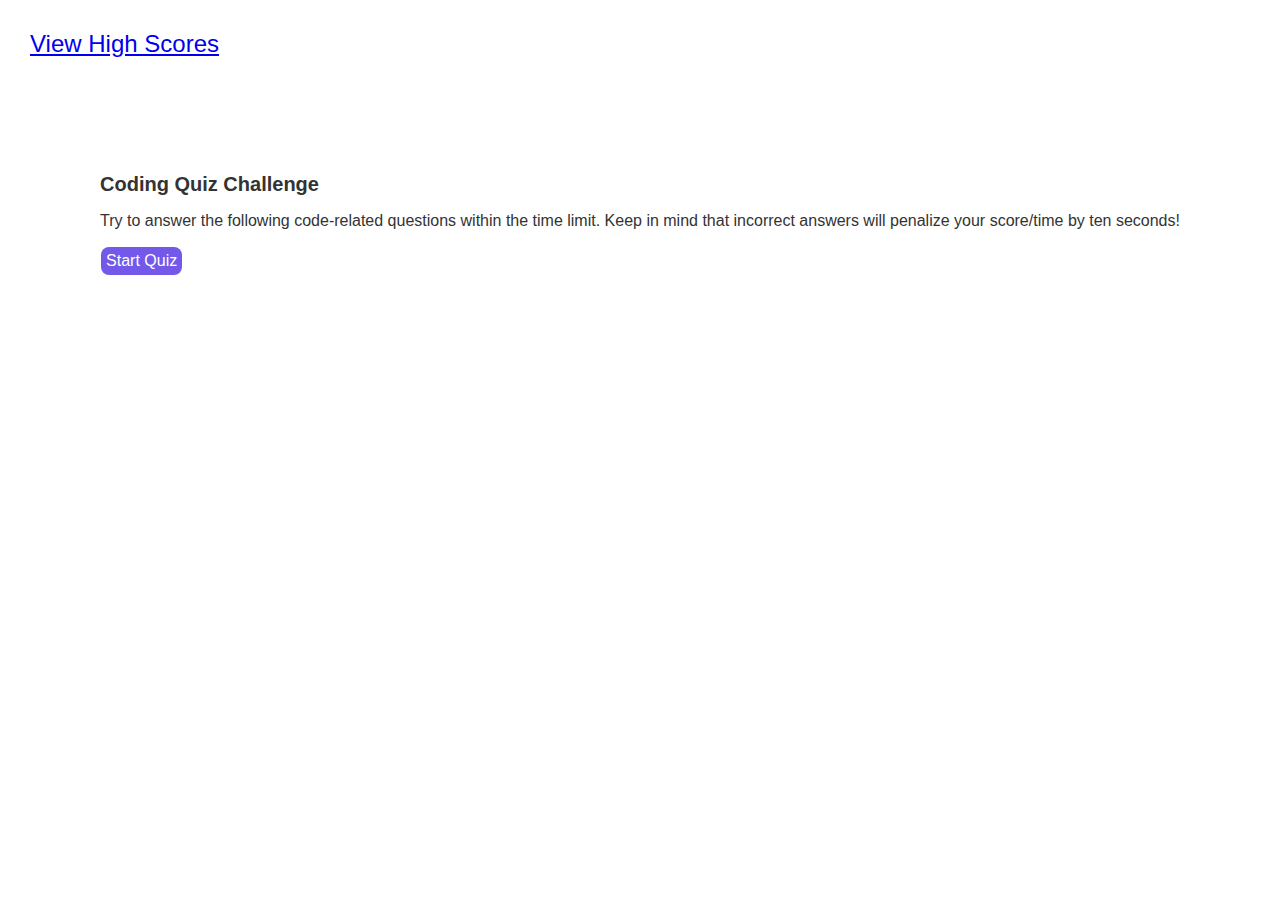
<file: index.html>
<!DOCTYPE html>
<html lang="en">
<head>
    <meta charset="UTF-8">
    <meta name="viewport" content="width=device-width, initial-scale=1.0">
    <link rel="stylesheet" href="./assets/css/style.css" >
    <title>Javascript Quizlet</title>
</head>
<body>
    <header class = "score-content" id="score-content">

    </header>

    <main class = "page-content" id="page-content">

    </main>

    <footer id="footer-element"></footer>
<script src="./assets/js/script.js"></script>
</body>
</html>
</file>
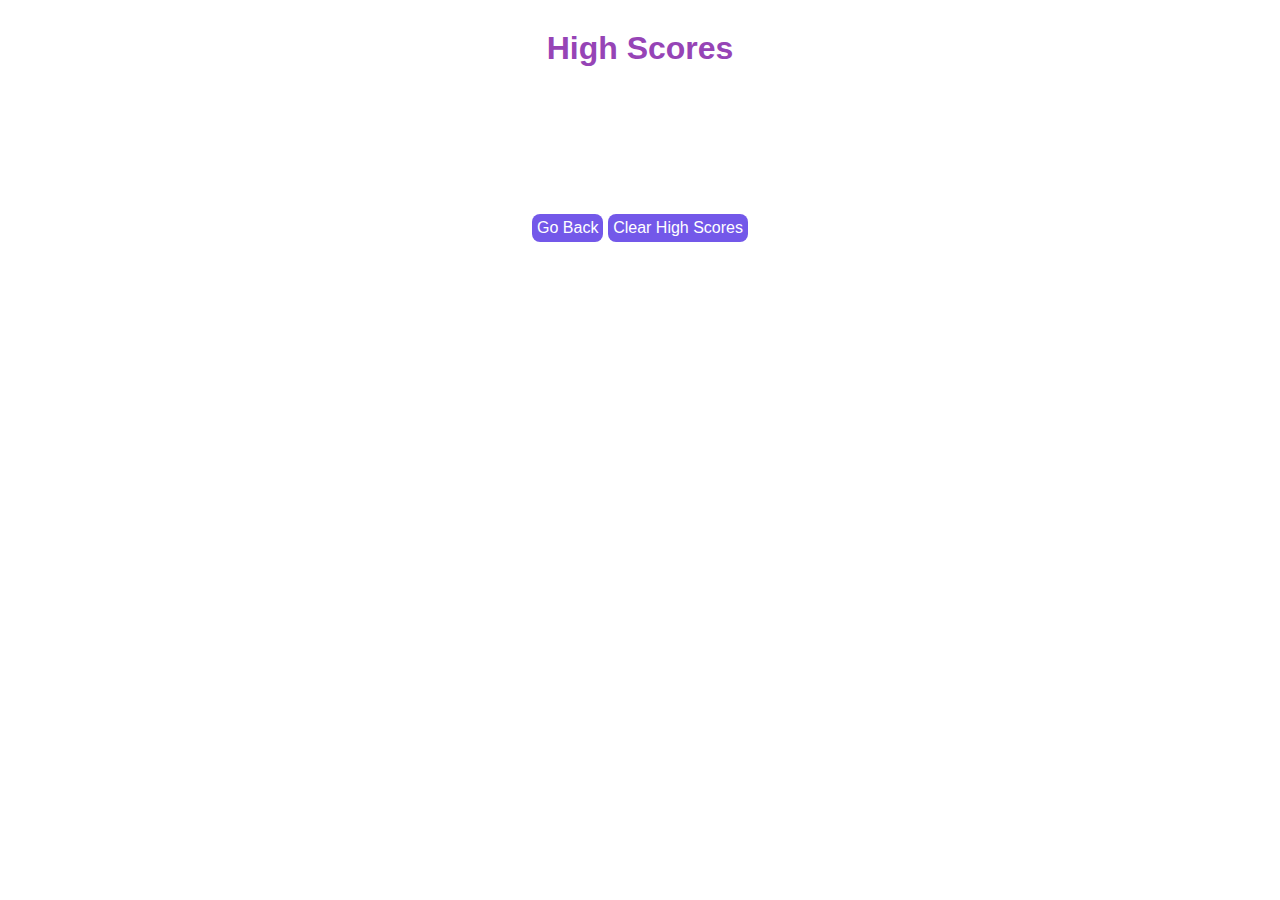
<file: assets/html/highscores.html>
<!DOCTYPE html>
<html lang="en">
<head>
    <meta charset="UTF-8">
    <meta name="viewport" content="width=device-width, initial-scale=1.0">
    <link rel="stylesheet" href="../css/style.css" >
    <title>High Scores</title>
</head>
<body>
    <header class = "score-content" id="score-content">
        <h1>High Scores</h1>

    </header>

    <main class = "page-content" id="page-content">
        <div class = "content-wrapper">
        <section class = "score-list">

        </section>
        <div>
        <button class = "btn go-back">
            Go Back
        </button>
        <button class = "btn resetter">
            Clear High Scores
        </button>
        </div>
        </div>

    </main>

    <footer id="footer-element"></footer>
<script src="../js/script-hs.js"></script>
</body>
</html>
</file>
<file: assets/css/style.css>
* {
    box-sizing: border-box;
  }
  
  :root {
    --primary: #0d0d0e;
    --secondary: #7358e9;
    --tertiary: rgb(150, 68, 182);
    --grey: #333;
    font-size: 62.5%;
  }
  
  body {
    background: white;
    color: var(--grey);
    margin: 0;
    padding: 0;
    display: flex;
    min-height: 100vh;
    flex-direction: column;
    font-family: Arial, Verdana, Geneva, Tahoma, sans-serif;
  }
  
  header {
    padding: 30px 25px;
    display: flex;
    justify-content: space-between;
  }
  
  header h1 {
    color: var(--tertiary);
    margin: 0 auto;
    font-size: 3.2rem;
    text-align: center;
  }
  
  p {
    font-size:1.6rem;
  }
  ul li {
    font-size: 1.6rem;
    color: black;
    list-style-type: none;
  }

  ol {
    margin: 0;
    padding-left: 0;
    justify-content: center;
  }

  ol li {
    font-size: 1.6rem;
    color: black;
    text-align: center;
  }

  section .score-list {
    align-items: stretch;
    justify-content: center;
    margin: 0 auto;
    line-height: 1.5;
  }
  
  .form-wrapper {
    display: flex;
    align-items: center;
    flex-wrap: wrap;
    flex-direction: row;
    justify-content: center;
  }

  form input {
    outline: none;
    border: none;
    padding: 5px;
    font-size: 1.6rem;
    border: 1px solid var(--grey);
    border-radius: 1px;
  }
  
  form .form-group {
    margin: 0 auto;
    flex: 1;
  }

  .form-wrapper p {
    line-height: 1.5px;
    padding-right: 10px;
  }
  
  footer {
    width: 100%;
    background: white;
    color: grey;
    font-size: 2.4rem;
    padding: 20px;
    margin-left: 25%;
    margin-bottom: 40%;
    margin-right: 15%;
  }
  
  .page-title {
    color: var(--primary);
    margin-bottom: 5px;
    margin-top: 0;
    font-size: 4.5rem;
  }
  
  .page-content {
    flex: 1;
    display: flex;
    flex-wrap: wrap;
    justify-content: center;
    align-items: center;
    margin: 25px auto;
    padding: 15px;
    width: 95%;
  }
  
  
  .task-item {
    color: var(--grey);
    padding: 15px 15px;
    border: 2px solid var(--grey);
    background: var(--tertiary);
    border-radius: 12px;
    margin-bottom: 20px;
  }
  
  
  .btn {
    margin: 1px;
    outline: none;
    border: none;
    display: inline-block;
    padding: 5px;
    background: var(--secondary);
    font-size: 1.6rem;
    border-radius: 8px;
    position: relative;
    color: white;
  }
  
  .btn:hover {
    background: var(--tertiary);
    top: -2px;
  }
  .btn:active {
    box-shadow: 0 0px var(--tertiary);
    top: 0;
  }

  .content-wrapper {
    display: flex;
    align-items: center;
    justify-content: center;
    flex-wrap: wrap;
    margin: 0 auto;
    width: 60%;

  }
  
  .score-list {
    width: 100%;
    padding-bottom: 10px;
    text-align: center;
    list-style-position: inside;
  }
  
  .time-remaining {
    background: white;
    color: black;
    font-size: 24px;
  }

  a {
    background: white;
    font-size: 24px;
    padding: 5px;
  }
  
  .question-text {
    font-size: 36px;
  }
  
  .end-screen {
    width: 30%;
    text-align: center;
  }

  .answer-status {
    width: 40%;
    border-top: solid grey
  }
  
  
  @media screen and (max-width: 980px) {
    form .form-group {
      flex: 1 100%;
    }
  
    form .form-group button {
      width: 100%;
    }
  
    .task-list-wrapper {
      flex-basis: 100%;
    }
  
  }
</file>
